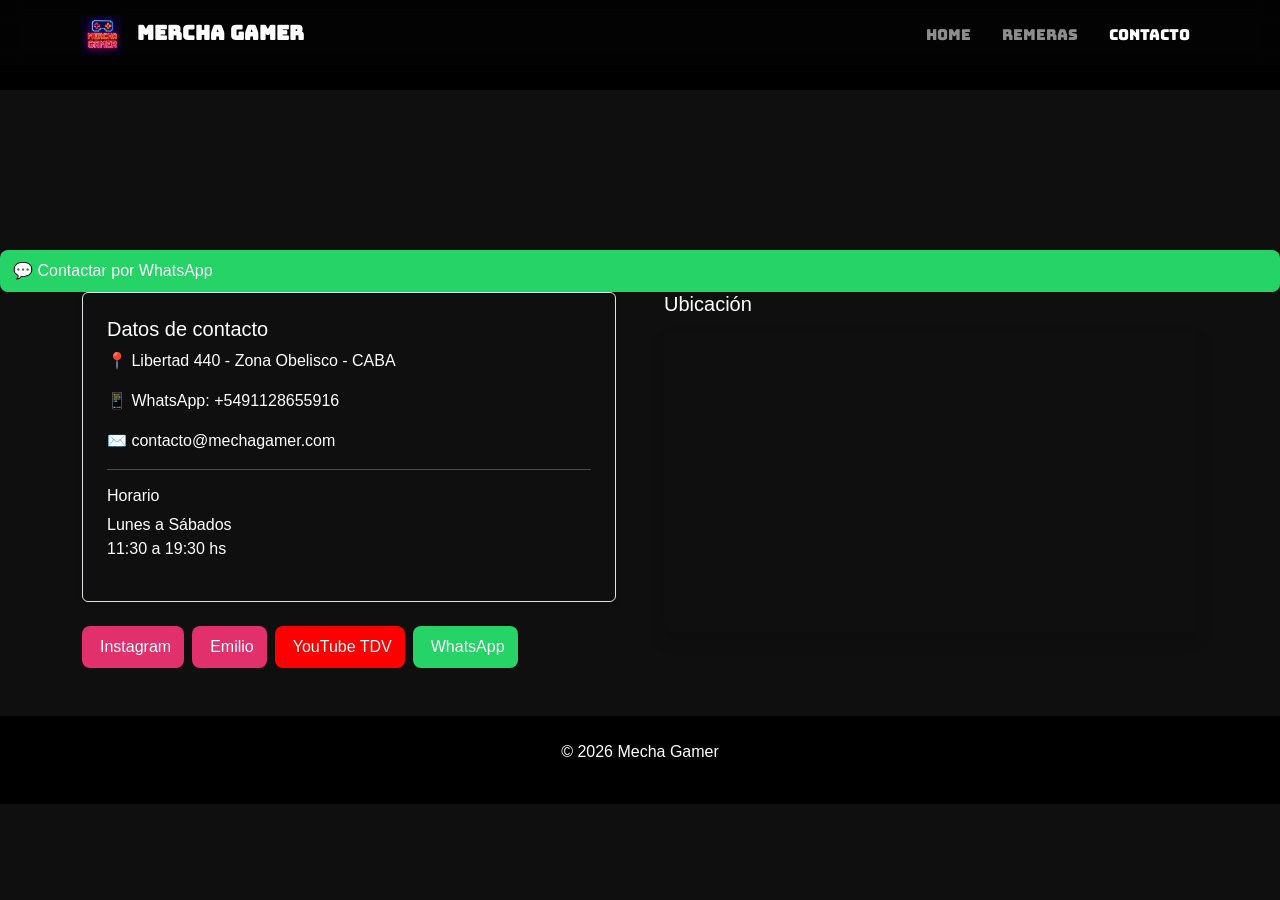
<file: Tienda Gamer/pages/contacto.html>
<!DOCTYPE html>
<html lang="es">

<head>
    <meta charset="UTF-8">
    <meta name="viewport" content="width=device-width, initial-scale=1">
    <title>Contacto | Mecha Gamer</title>

    <link href="https://fonts.googleapis.com/css2?family=Bungee&display=swap" rel="stylesheet">
    <link href="https://cdn.jsdelivr.net/npm/bootstrap@5.3.2/dist/css/bootstrap.min.css" rel="stylesheet">
    <link rel="stylesheet" href="../CSS/styles.css">
</head>

<body>

    <!-- ================= TOP BAR ================= -->
    <div class="top-bar">
        <div class="scroll-text">
            🚚 Envíos a todo el país por Vía Cargo $13.000 • 
            🏬 Retiros en Libertad 440 – Zona Obelisco • 
            👕 Promo Remeras 2x$40.000
        </div>
    </div>

    <!-- ================= NAVBAR ================= -->
    <nav class="navbar navbar-expand-lg fixed-top navbar-dark">
        <div class="container">
            <a class="navbar-brand fw-bold" href="../index.html">
                <img src="../IMG/logo.jpg" alt="Logo Mecha Gamer" style="height:40px; margin-right:10px;">
                Mercha Gamer
            </a>

            <button class="navbar-toggler" type="button" data-bs-toggle="collapse" data-bs-target="#navbarContent">
                <span class="navbar-toggler-icon"></span>
            </button>

            <div class="collapse navbar-collapse" id="navbarContent">
                <ul class="navbar-nav ms-auto">
                    <li class="nav-item"><a class="nav-link" href="../index.html">Home</a></li>
                    <li class="nav-item"><a class="nav-link" href="productos.html">Remeras</a></li>
                    <li class="nav-item"><a class="nav-link active" href="contacto.html">Contacto</a></li>
                </ul>
            </div>
        </div>
    </nav>

    <!-- ESPACIO SUPERIOR -->
    <div style="height:140px;"></div>

    <a href="https://wa.me/5491128655916" class="btn btn-wpp w-100">
    💬 Contactar por WhatsApp
</a>

    <!-- ================= CONTACTO ================= -->
    <section class="container pb-5">

    <div class="row g-5 align-items-start">

        <!-- 🔹 IZQUIERDA: INFO + REDES -->
        <div class="col-lg-6">

            <div class="contact-box p-4 shadow-sm border rounded mb-4">

                <h5>Datos de contacto</h5>

                <p>📍 Libertad 440 - Zona Obelisco - CABA</p>
                <p>📱 WhatsApp: +5491128655916</p>
                <p>✉️ contacto@mechagamer.com</p>

                <hr>

                <h6>Horario</h6>
                <p>
                    Lunes a Sábados<br>
                    11:30 a 19:30 hs
                </p>
            </div>

            

            <!-- 🔥 REDES -->
            <div class="d-flex gap-2 flex-wrap">
                <a href="https://www.instagram.com/merchagamer/?hl=es" class="btn btn-instagram" target="_blank">
                    <i class="fab fa-instagram" style="margin-right:5px;"></i> Instagram
                </a>

                <a href="https://www.instagram.com/emiliostandup/?hl=es" class="btn btn-instagram" target="_blank">
                    <i class="fab fa-instagram" style="margin-right:5px;"></i> Emilio
                </a>

                <a href="https://www.youtube.com/@TiempodeVideojuegos" class="btn btn-youtube" target="_blank">
                    <i class="fab fa-youtube" style="margin-right:5px;"></i> YouTube TDV
                </a>

                <a href="https://wa.me/5491128655916" class="btn btn-wpp" target="_blank">
                    <i class="fab fa-whatsapp" style="margin-right:5px;"></i> WhatsApp
                </a>
            </div>

        </div>

        <!-- 🔹 DERECHA: MAPA -->
        <div class="col-lg-6">

            <h5 class="mb-3 text-center text-lg-start">Ubicación</h5>

            <div class="ratio ratio-16x9 shadow rounded">
                <iframe
                    src="https://maps.google.com/maps?q=Libertad%20440%20Buenos%20Aires&t=&z=15&ie=UTF8&iwloc=&output=embed"
                    loading="lazy">
                </iframe>
            </div>

        </div>

    </div>

</section>


    <!-- ================= FOOTER ================= -->
    <footer class="text-center py-4 bg-black text-white">
        <p>© 2026 Mecha Gamer</p>
    </footer>

    <!-- Bootstrap -->
    <script src="https://cdn.jsdelivr.net/npm/bootstrap@5.3.2/dist/js/bootstrap.bundle.min.js"></script>

    

</body>
</html>
</file>
<file: Tienda Gamer/CSS/styles.css>
/* ================= RESET ================= */
* {
    margin: 0;
    padding: 0;
    box-sizing: border-box;
}

body {
    font-family: Arial, Helvetica, sans-serif;
    display: flex;
    flex-direction: column;
    background: #0f0f0f;
    color: white;
    padding-top: 110px;
}

/* ================= NAVBAR ================= */
.navbar {
    background-color: rgba(0, 0, 0, 0.8);
    height: 70px;
    padding: 0 30px;
    backdrop-filter: blur(10px);
    font-family: "bungee";
}

.navbar .nav-link {
    font-size: 15px;
    transition: 0.2s;
}

.navbar .nav-link:hover {
    color: #ccc;
}

.navbar-brand img {
    height: 40px;
}

.navbar-nav {
    text-align: left;
    gap: 15px;
    padding-left: 5%;
}

.navbar-collapse {
    transition: all 0.3s ease;
}

@media (max-width: 991px) {
    .navbar-collapse {
        position: absolute;
        top: 70px;
        left: 0;
        width: 100%;
        background-color: black;
        padding: 20px 0;
        z-index: 999;
        transform: translateY(-10px);
        opacity: 0;
        pointer-events: none;
        transition: all 0.35s cubic-bezier(0.22, 1, 0.36, 1);
    }
    .navbar-collapse.show {
        transform: translateY(0);
        opacity: 1;
        pointer-events: auto;
    }
}

/* ================= TOP BAR ================= */
.top-bar {
    background: rgba(0, 0, 0, 1);
    color: #fff;
    position: fixed;
    top: 65px;
    width: 100%;
    height: 25px;
    display: flex;
    align-items: center;
    overflow: hidden;
    white-space: nowrap;
    z-index: 9999;
    transition: transform 0.3s ease, opacity 0.3s ease;
}

.top-bar.hidden {
    transform: translateY(-150%);
    opacity: 0;
}

.scroll-text {
    display: inline-block;
    padding-left: 100%;
    animation: scroll 15s linear infinite;
}

@keyframes scroll {
    0% { transform: translateX(100%); }
    100% { transform: translateX(-100%); }
}

/* ================= TITULOS ================= */
.titulo-seccion {
    font-size: 2.2rem;
    font-weight: 600;
    margin-bottom: 10px;
}

.descripcion-seccion {
    max-width: 600px;
    margin: 0 auto;
    color: #bbb;
    font-size: 0.95rem;
    line-height: 1.6;
}

.descripcion-seccion strong {
    color: #00ff88;
}

.mini-tag {
    color: #00ff88;
    font-size: 0.75rem;
    letter-spacing: 2px;
    margin-bottom: 10px;
    opacity: 0.8;
}

/* ================= PRODUCTOS ================= */
.productos-container {
    padding: 40px 20px;
}

/* ================= CARD PRODUCTO ================= */
.card {
    background: #141414;
    border-radius: 14px;
    overflow: hidden;
    border: 1px solid rgba(0,255,136,0.1);
    transition: 0.2s;
}

.card:hover {
    box-shadow: 0 0 25px rgba(0,255,136,0.25);
    transform: translateY(-5px);
}

.card img {
    width: 100%;
    height: 240px;
    object-fit: cover;
}

.card-body {
    padding: 18px;
    display: flex;
    flex-direction: column;
    justify-content: space-between;
}

.card h5 {
    font-size: 1.2rem;
    margin-bottom: 8px;
    color: white;
}

.product-price {
    font-size: 1.2rem;
    font-weight: 700;
    color: #00ff88;
    margin-bottom: 15px;
}

/* ================= DROPDOWN TALLES ================= */
.dropdown-toggle {
    background-color: transparent;
    border: 1px solid #333;
    color: #ddd;
    font-weight: 500;
    transition: 0.2s;
}

.dropdown-toggle:hover {
    background-color: #fff;
    color: #000;
}

.dropdown-menu {
    background-color: #111;
    border: 1px solid #00ff88;
}

.dropdown-menu li {
    color: white;
    font-weight: 500;
}

.count {
    font-weight: bold;
    min-width: 20px;
    display: inline-block;
    text-align: center;
}

/* ================= MINI CARRITO FLOTANTE ARRIBA ================= */
#miniCarrito {
    position: fixed;
    top: 80px; /* debajo del top-bar */
    right: 20px;
    z-index: 9999;
    width: 60px;
    height: 60px;
    background: #00ff88;
    color: black;
    font-family: 'Cinzel', serif;
    font-weight: bold;
    display: flex;
    align-items: center;
    justify-content: center;
    border-radius: 50%;
    font-size: 28px;
    cursor: pointer;
    box-shadow: 0 5px 15px rgba(0,0,0,0.3);
    transition: transform 0.2s, box-shadow 0.2s;
}

#miniCarrito:hover {
    transform: scale(1.15);
    box-shadow: 0 8px 20px rgba(0,0,0,0.5);
}

#contadorCarrito {
    position: absolute;
    top: -8px;
    right: -8px;
    background: red;
    color: white;
    width: 20px;
    height: 20px;
    font-size: 12px;
    font-weight: bold;
    display: flex;
    align-items: center;
    justify-content: center;
    border-radius: 50%;
    border: 1px solid #fff;
}

/* ================= PANEL CARRO ================= */
.panel-carrito {
    position: fixed;
    top: 70px; /* debajo del top-bar */
    right: -400px;
    width: 400px;
    height: calc(100% - 70px);
    background: #111;
    box-shadow: -8px 0 25px rgba(0,255,136,0.3);
    padding: 20px;
    z-index: 9998;
    transition: right 0.35s ease;
    display: flex;
    flex-direction: column;
    font-family: 'Cinzel', serif;
}

.panel-carrito.activo {
    right: 0;
}

.panel-header {
    display: flex;
    justify-content: space-between;
    align-items: center;
    margin-bottom: 20px;
    border-bottom: 1px solid rgba(0,255,136,0.3);
    padding-bottom: 10px;
}

.panel-header h5 {
    margin: 0;
    color: #00ff88;
    font-size: 20px;
}

#contenidoCarrito {
    flex: 1;
    overflow-y: auto;
    padding-right: 5px;
}

.item-carrito {
    display: flex;
    gap: 12px;
    align-items: center;
    background: #1a1a1a;
    padding: 10px;
    border-radius: 10px;
    margin-bottom: 10px;
    transition: 0.2s;
}

.item-carrito:hover {
    background: #222;
}

.item-carrito img {
    width: 60px;
    height: 60px;
    object-fit: cover;
    border-radius: 8px;
}

.item-info {
    flex: 1;
}

.item-info strong {
    display: block;
    font-size: 14px;
    color: #00ff88;
}

.item-info small {
    color: #aaa;
    font-size: 12px;
}

.controles {
    display: flex;
    align-items: center;
    gap: 5px;
}

.controles button {
    background: #333;
    border: none;
    color: white;
    padding: 5px 10px;
    border-radius: 5px;
    cursor: pointer;
}

.controles span {
    min-width: 20px;
    text-align: center;
}

.btn-eliminar {
    background: transparent;
    border: none;
    color: #ff4d4d;
    font-size: 18px;
    cursor: pointer;
    transition: 0.2s;
}

.btn-eliminar:hover {
    transform: scale(1.2);
}

.total-carrito {
    margin-top: 15px;
    padding-top: 10px;
    border-top: 1px solid rgba(0,255,136,0.3);
    font-size: 16px;
    font-weight: bold;
    text-align: right;
    color: #00ff88;
}

/*-----------------------------botton wpp----------------------*/
.btn-whatsapp {
  display: inline-flex;
  align-items: center;
  gap: 6px;
  background-color: #25D366;
  color:white; 
  font-weight: 600;
  font-family: 'Arial', sans-serif;
  padding: 8px 14px;
  border-radius: 6px;
  text-decoration: none;
  transition: background-color 0.2s;
}

.btn-whatsapp:hover {
  background-color: #1ebe57;
}

.btn-whatsapp i {
  font-size: 18px; 
}


/* ================= ANIMACIONES ================= */
.bounce {
    animation: bounce 0.3s ease;
}

@keyframes bounce {
    0% { transform: scale(1); }
    50% { transform: scale(1.15); }
    100% { transform: scale(1); }
}
/*=========================botones de contacto======================*/
.btn-instagram {
    background-color: #E1306C;
    color: white;
    border-radius: 8px;
    padding: 8px 12px;
    display: flex;
    align-items: center;
    text-decoration: none;
}

.btn-youtube {
    background-color: #FF0000;
    color: white;
    border-radius: 8px;
    padding: 8px 12px;
    display: flex;
    align-items: center;
    text-decoration: none;
}

.btn-wpp {
    background-color: #25D366;
    color: white;
    border-radius: 8px;
    padding: 8px 12px;
    display: flex;
    align-items: center;
    text-decoration: none;
}

.btn-instagram:hover,
.btn-youtube:hover,
.btn-wpp:hover {
    opacity: 0.85;
}
/* ================= FOOTER ================= */
.footer {
    margin-top: auto;
    background: #000;
    padding: 20px;
    text-align: center;
}
</file>
